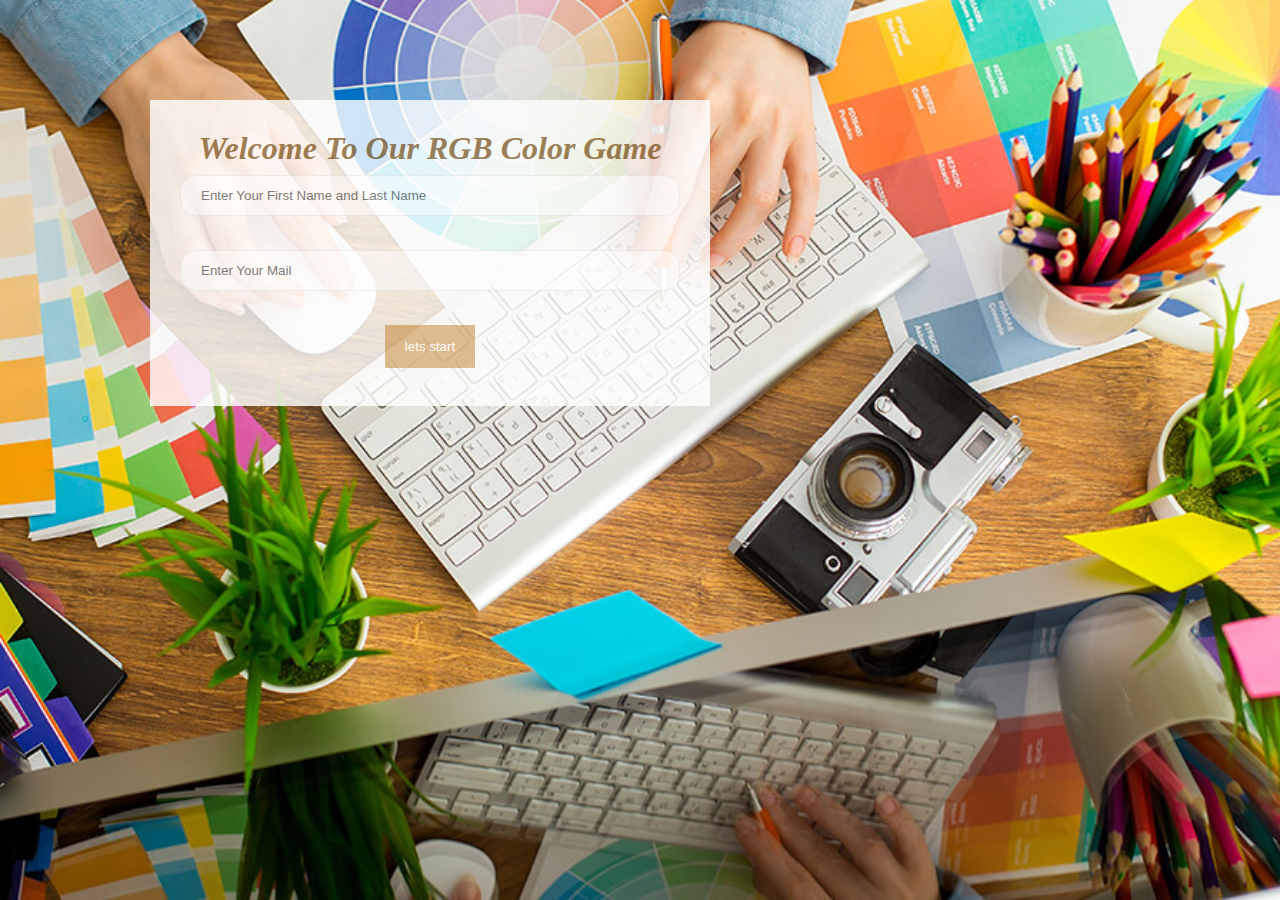
<file: index.html>
<html>
<head>
<title> Home </title>
<link rel="stylesheet" href="style2.css">
</head>

<body>
 
    <form  method="get">

        <div class="login" id="form1">
            <h1 > Welcome To Our RGB Color Game </h1>
            <input type="text"  placeholder="Enter Your First Name and Last Name " required name="uname" ><br><br>
            <span style="display: none;  color: red; " id="msg1"> Please enter valid name</span>
            <input type="email"  placeholder="Enter Your Mail"  name="umail"><br><br>
            <span style="display: none;color: red;" id="msg2">Please enter valid email</span>
            <input type="submit" value="lets start" id="submit"/>
            </button>
        </div>
     </form>



     <script>
             var validEmail = /^[a-zA-Z]{3,16}(@)(yahoo|gmail|outlook)(.com)$/
             var validUser = /^[a-zA-Z]{3,15}[0-9]{0,}\s*[a-zA-Z]{3,15}$/

             var inps=document.getElementsByTagName("input") 
             document.forms[0].addEventListener("submit", function(e){ 
                 e.preventDefault();
                if(validUser.test(inps[0].value))
                {
                    if(validEmail.test(inps[1].value))
                    {
                        localStorage.setItem("Uname",inps[0].value)
                        localStorage.setItem("email",inps[1].value)   
                        location.href="game.html"   
                        this.submit               
                    }
                
                else{
                    
                    document.getElementById("msg2").style.display="block";
                    }  
                }
                else{
                    document.getElementById("msg1").style.display="block";
                }

             });

             </script>


</body>
</html>
</file>
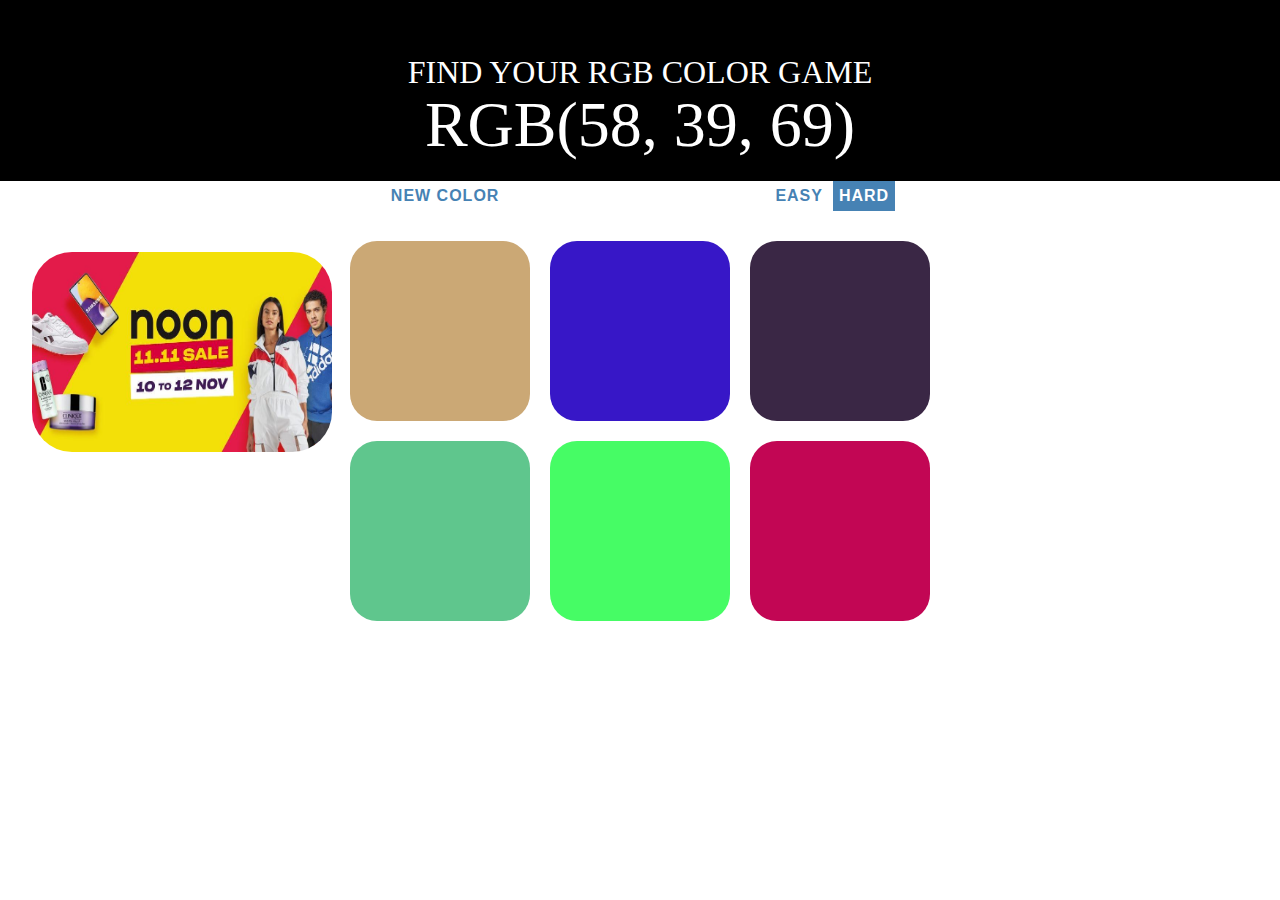
<file: game.html>
<!DOCTYPE html>
<html>
<head>
	<title>Find Your RGB Colour Game</title>
	<link rel="stylesheet" type="text/css" href="style.css">
</head>
<body> 
	<h1> 
		<span class="g1"></span> 
		<br>
		Find your RGB Color Game
		<br>
		<span id="colorDisplay">RGB</span>
	</h1>
<div id="stripe">
	<button id="reset">New Color</button>
	<span id="message"></span>
	<button class="mode">Easy</button>
	<button class="mode selected">Hard</button>
</div>

	<div id="container">
		<div class="square"></div>
		<div class="square"></div>
		<div class="square"></div>
		<div class="square"></div>
		<div class="square"></div>
		<div class="square"></div>
	</div>  
	<div 
	style="clear: both;"></div>
	<div id="slider" style="width:300px; height: 200px;
	"> 
	<a href="https://www.noon.com" id="link"><img
		src="image 3.png"
		id="image"
		   style="width: 100%; height: 100%; border-radius: 40px; "/></a>	
	 
	</div>

<script type="text/javascript" src="script.js"></script>
<script> 
   document.getElementsByTagName("span")[0].textContent= localStorage.getItem("Uname"); 

        slider();
     var images = ["image 3.png","image1.png", "image 2.png"];
	 var arr_url=["https://www.noon.com","https://www.jumia.com","https://www.amazon.com"]
        var i = 0;
        var timer;
        function slider() {
          timer = setInterval(function () {
            i++;
            if (i > 2) {
              i = 0;
            }
			
		  document.getElementById("image").src = images[i];
		  document.getElementById("link").href=arr_url[i];
          }, 2000);
        }
</script>
</body>
</html>
</file>
<file: style2.css>
*
{
    margin: 0;
    padding: 0;
}

body {
background-image: url('logo-design-t.jpg');
font-family: Cambria, Cochin, Georgia, Times, 'Times New Roman', serif;
color: rgb(150, 118, 76);
font-style: italic;
font-weight: bold;
opacity: 0.9;
background-repeat: no-repeat;
height: 400px;
background-size: cover;
background-position:top;  
}

.login
{   
    background-color: rgba(255, 255, 255, 0.9);
    margin-left: 150px;
    margin-top: 100px;
    padding: 30px;
    width: 500px;
}


#form1{
    text-align: center;
}


input[type=text], input[type=password],  input[type=Uname],input[type=email]{
    width: 100%;
    padding: 12px 20px;
    margin: 8px 0;
    display: inline-block;
    border: 1px solid rgb(240, 239, 239);
    box-sizing: border-box;
    border-radius: 16px;
}


#submit {
    background-color: burlywood;
    width: auto;  
    color: white;
    padding: 14px 20px;
    margin: 8px 0;
    border: none;
    cursor: pointer;
    text-align: center;
}



a.registration{
  color: white;
  padding: 14px 15px;
  text-align: center;
  text-decoration: none;
}

select{
    border-radius: 16px;
    width: 150px;
    height: 40px;
    background-color: transparent;
}

.gender{
    margin: 25px;
}







ul {
    list-style-type: none;
    overflow: hidden;
    border: 1px solid #e7e7e7;
    background-color: hsl(0, 0%, 95%, 0.2);

  }
  
  li {
    float: left;
  }
  
  li a {
    display: block;
    color: rgb(150, 118, 76);
    text-align: center;
    padding: 16px 16px;
    text-decoration: none;
    font-size: 20px;
  }
  
  li a:hover:not(.active) {
    background-color: #ddd;
  }
  
  li a.active {
    color: white;
    background-color: rgb(150, 118, 76);
  }


  @media only screen and (min-width: 768px) {
    /* For desktop: */
    .col-1 {width: 8.33%;}
    .col-2 {width: 16.66%;}
    .col-3 {width: 25%;}
    .col-4 {width: 33.33%;}
    .col-5 {width: 41.66%;}
    .col-6 {width: 50%;}
    .col-7 {width: 58.33%;}
    .col-8 {width: 66.66%;}
    .col-9 {width: 75%;}
    .col-10 {width: 83.33%;}
    .col-11 {width: 91.66%;}
    .col-12 {width: 100%;}
  }
</file>
<file: style.css>
body {
	margin: 0;
	font-family: "San Serif", "Avenir", "Times New Roman"; 
	position: relative;
}

.square {
	width: 30%;
	background:purple;
	padding-bottom: 30%;
	float: left;
	margin: 1.66%;
	border-radius: 15%;
	transition: background 0.6s;
	-webkit-transition: background 0.6s;
	-moz-transition: background 0.6s;
}

#container {
	margin: 20px auto;
	max-width: 600px;
}

h1 {
	text-align: center;
	line-height: 1.1;
	font-weight: normal;
	color: white;
	margin: 0;
	text-transform: uppercase;
	padding: 20px 0;
}

#colorDisplay {
	font-size: 200%;
}

#message {
	display: inline-block;
	width: 20%;
}

#stripe {
	background: white;
	height: 30px;
	text-align: center;
	color: black;
}

.selected {
	color: white;
	background : steelblue;
}

button {
	border: none;
	background: none;
	text-transform: uppercase;
	height: 100%;
	font-weight: 700;
	color: steelblue;
	letter-spacing: 1px;
	font-size: inherit;
	transition: all 0.3s;
	-webkit-transition: all 0.3s;
	-moz-transition: all 0.3s;
	outline: none;
}

button:hover {
	color: white;
	background: steelblue;
} 
#slider{  

	position: absolute;
	top: 250px;
	left: 30px;
	 z-index: 50px;
 padding: 2px;
}
</file>
